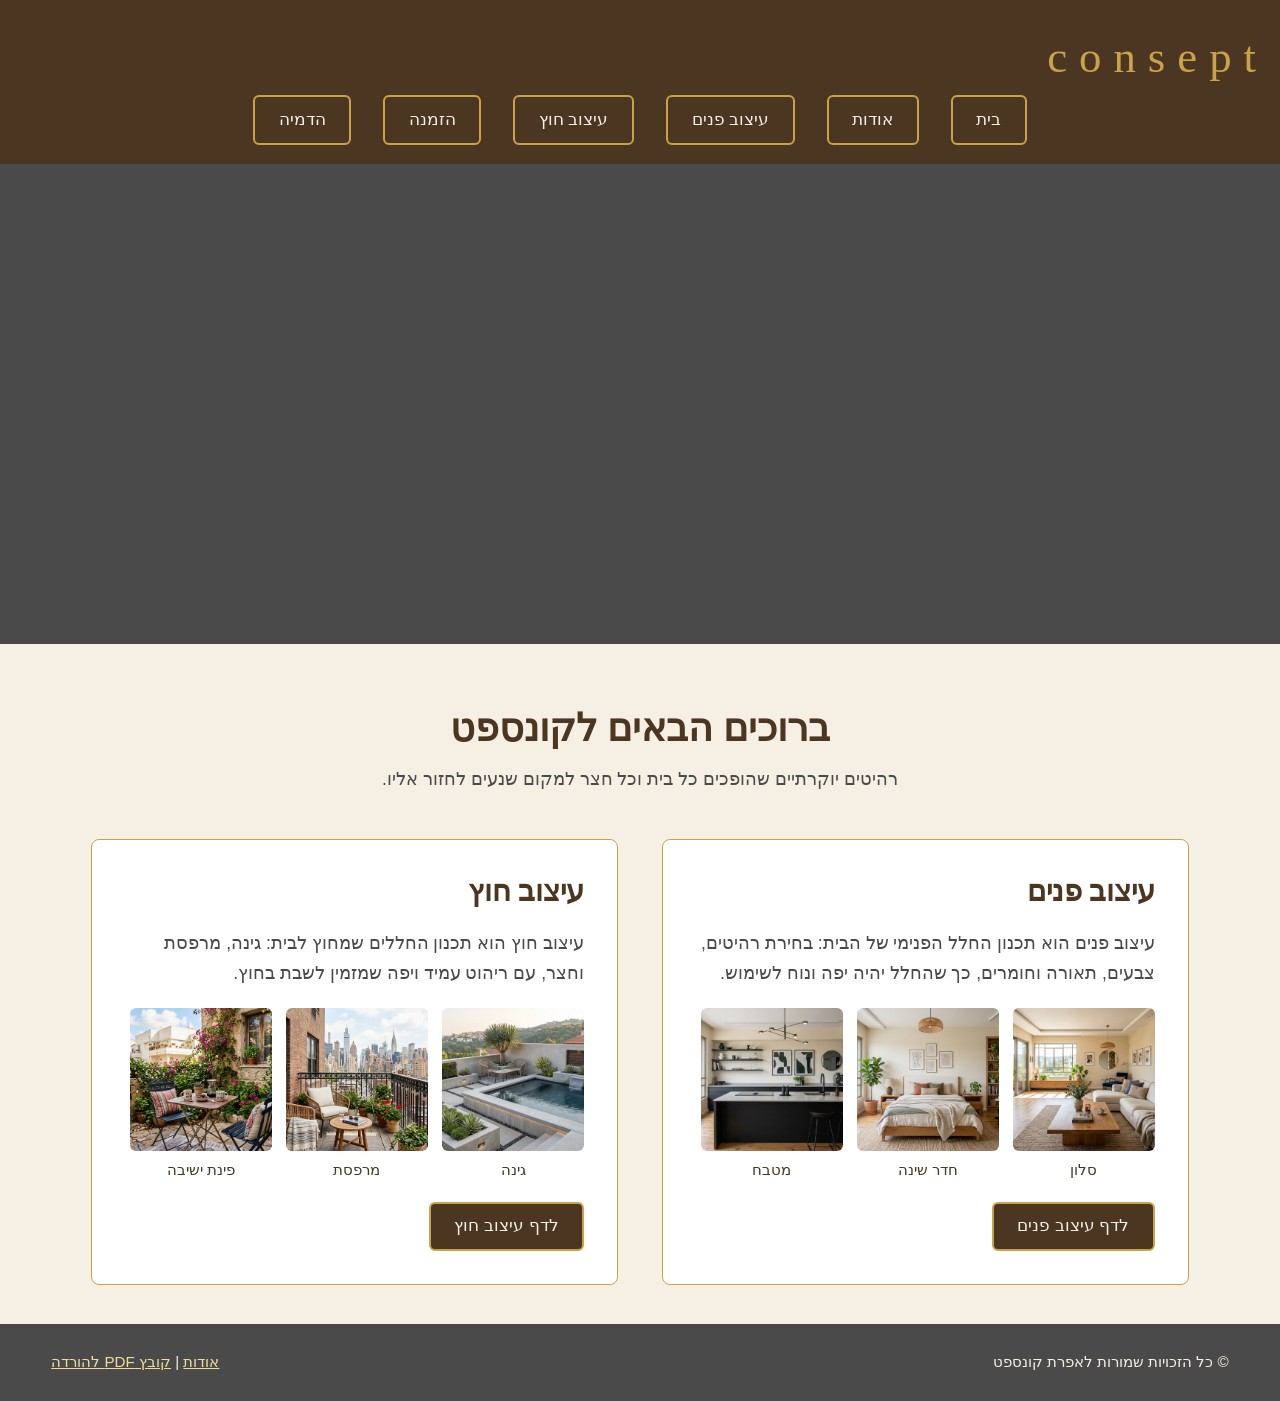
<file: index.html>
<!DOCTYPE html>
<html lang="he" dir="rtl">
<head>
  <meta charset="UTF-8">
  <meta name="viewport" content="width=device-width, initial-scale=1">
  <title>קונספט | רהיטים יוקרתיים לעיצוב פנים וחוץ</title>
  <meta name="description" content="קונספט - חנות רהיטים יוקרתית וסטודיו לעיצוב פנים וחוץ.">
  <link rel="icon" href="favicon.ico">
  <link rel="stylesheet" href="css/style.css">
  <link rel="stylesheet" href="css/home.css">
  <link rel="icon" href="pic\Logo.ico.jpg">
    <link rel="icon" href="pic\Logo.ico.jpg">
</head>


<body>


<header>
  <nav class="main-nav">
     <a class="logo" href="index.html">consept</a>
    <!-- הלוגו הקישורי בצד ימין -->
     <ul>
      <li><a class="btn" href="index.html">בית</a></li>
      <li><a class="btn" href="about.html">אודות</a></li>
      <li><a class="btn" href="interior.html">עיצוב פנים</a></li>
      <li><a class="btn" href="exterior.html">עיצוב חוץ</a></li>
      <li><a class="btn" href="order.html">הזמנה</a></li>
      <li><a class="btn" href="simulation.html">הדמיה</a></li>
    </ul>   
  </nav>
  </header>

  <div class="slider">
    

  <img class="slide" src="pic\Gemini_Generated_Image_q0c3wmq0c3wmq0c3.jpg" alt="סלון מעוצב בגווני קפה ושמנת">
    <img class="slide" src="pic\pic1.jpg" alt="חדר שינה יוקרתי עם פרטי זהב">
    <img class="slide" src="pic\pic3.jpg" alt="גינה מעוצבת עם פינת ישיבה">
    <img class="slide" src="pic\pic4.jpg" alt="גינה מעוצבת עם פינת ישיבה">

  </div>

  <main>
    <section class="intro">
      <h1>ברוכים הבאים לקונספט</h1>
      <p>רהיטים יוקרתיים שהופכים כל בית וכל חצר למקום שנעים לחזור אליו.</p>
    </section>

    <div class="blocks">

      <section class="block">
        <h2>עיצוב פנים</h2>
        <p>עיצוב פנים הוא תכנון החלל הפנימי של הבית: בחירת רהיטים, צבעים, תאורה וחומרים, כך שהחלל יהיה יפה ונוח לשימוש.</p>
        <div class="examples">
          <figure>
            <img src="pic\סלון.jpg" alt="סלון מעוצב">
            <figcaption>סלון</figcaption>
          </figure>
          <figure>
            <img src="pic\מיטה.jpg" alt="חדר שינה מעוצב">
            <figcaption>חדר שינה</figcaption>
          </figure>
          <figure>
            <img src="pic\מטבח.jpg" alt="מטבח מעוצב">
            <figcaption>מטבח</figcaption>
          </figure>
        </div>
        <a class="btn" href="interior.html">לדף עיצוב פנים</a>
      </section>

      <section class="block">
        <h2>עיצוב חוץ</h2>
        <p>עיצוב חוץ הוא תכנון החללים שמחוץ לבית: גינה, מרפסת וחצר, עם ריהוט עמיד ויפה שמזמין לשבת בחוץ.</p>
        <div class="examples">
          <figure>
            <img src="pic\גינה.jpg" alt="גינה מעוצבת">
            <figcaption>גינה</figcaption>
          </figure>
          <figure>
            <img src="pic\מימי.jpg" alt="מרפסת מעוצבת">
            <figcaption>מרפסת</figcaption>
          </figure>
          <figure>
            <img src="pic\קפה.jpg" alt="פינת ישיבה בחוץ">
            <figcaption>פינת ישיבה</figcaption>
          </figure>
        </div>
        <a class="btn" href="exterior.html">לדף עיצוב חוץ</a>
      </section>

    </div>
  </main>

  <footer class="site-footer">
    <p>&copy; כל הזכויות שמורות לאפרת קונספט</p>
    <span>
    <a href="about.html">אודות</a>
    |
    <a href="pic\project-instructions.pdf" target="lll"> קובץ PDF להורדה</a>
    </span>
  </footer>

</body>
</html>
</file>
<file: css/style.css>
:root {
  --coffee: #4b3621;
  --gray: #4a4a4a;
  --gold: #c9a24a;
  --gold-light: #f3dc9a;
  --cream: #f6efe3;
  --white: #ffffff;
}
 
@property --angle {
  syntax: "<angle>";
  initial-value: 0deg;
  inherits: false;
}
 
* {
  box-sizing: border-box;
  margin: 0;
  padding: 0;
}
 
body {
  display: flex;
  flex-direction: column;
  min-height: 100vh;
  background-color: var(--cream);
  color: var(--gray);
  font-family: "Assistant", "Heebo", Arial, sans-serif;
  font-size: 1.1rem;
  line-height: 1.7;
}
 
img {
  max-width: 100%;
  display: block;
}
 
a {
  color: var(--coffee);
}
 
h1, h2 {
  color: var(--coffee);
  font-family: "Frank Ruhl Libre", "David", Georgia, serif;
  line-height: 1.3;
}
 
/* ===== כותרת ראשית ===== */
.site-header {

  display: flex;
  flex-direction: column;
  width: 10%;
  background-color: var(--white);
  width: 20px;
  height: 20px;
  text-align: center;

}

 .nav-header{
 width: 20px;
  height: 20px;
 }
.logo {
  align-self: center;
  padding: 1% 0;
  color: var(--gold);
  font-family: "Frank Ruhl Libre", "David", Georgia, serif;
  font-size: 2.8rem;
  font-weight:300;
  letter-spacing:12px;
  text-decoration: none;
  margin-bottom: 8px;
  padding-right: 12px;
    align-items: center;
}
 

/* ===== תפריט ניווט ===== */
.main-nav {
   position: sticky;
    top: 0;
    z-index: 1000;
  width: 100%;
  background-color: var(--coffee);
  padding: 1.5% 0;


}
 
.main-nav ul {
  display: flex;
  flex-wrap: wrap;
  justify-content: center;
  gap: 2%;
  list-style: none;
}
 
.main-nav li {
  display: flex;
}
 
.main-nav li:not(:last-child) {
  margin-inline-end: 0.5%;
}
 
/* ===== לחצנים - מסגרת זהובה מסתובבת במעבר עכבר ===== */
.btn {
  position: relative;
  display: inline-block;
  isolation: isolate;
  padding: 0.5em 1.4em;
  border: 2px solid var(--gold);
  border-radius: 6px;
  background-color: var(--coffee);
  color: var(--cream);
  font-size: 1.05rem;
  text-align: center;
  text-decoration: none;
  cursor: pointer;
  transition: color 0.3s;
}
 
.btn::before {
  content: "";
  position: absolute;
  inset: -5px;
  z-index: -1;
  border-radius: 10px;
  background: conic-gradient(
    from var(--angle),
    var(--gold) 0deg,
    var(--gold-light) 40deg,
    var(--white) 55deg,
    var(--gold-light) 70deg,
    var(--gold) 110deg,
    transparent 180deg,
    var(--gold) 250deg,
    var(--white) 290deg,
    var(--gold) 330deg,
    var(--gold) 360deg
  );
  opacity: 0;
  transition: opacity 0.3s;
}
 
.btn:hover::before,
.btn:focus-visible::before {
  opacity: 1;
  animation: spin-border 2.5s linear infinite;
}
 
.btn:hover,
.btn:focus-visible {
  color: var(--gold-light);
}
 
@keyframes spin-border {
  to {
    --angle: 360deg;
  }
}
 
/* ===== תוכן ===== */
main {
  flex: 1;
  width: 100%;
  max-width: 1200px;
  margin: 0 auto;
  padding: 3% 4%;
}
 
/* ===== כותרת תחתונה ===== */
.site-footer {
  display: flex;
  flex-wrap: wrap;
  justify-content: space-between;
  align-items: center;
  gap: 1rem;
  width: 100%;
  padding: 2% 4%;
  background-color: var(--gray);
  color: var(--cream);
  font-size: 0.95rem;
}
 
.site-footer a {
  color: var(--gold-light);
}
 
.site-footer a[href^="pages/"]:hover {
  color: var(--white);
}
 
/* ===== רספונסיביות ===== */
@media (max-width: 768px) {
  .logo {
    font-size: 2rem;
  }
 
  .main-nav ul {
    flex-direction: column;
    align-items: stretch;
    gap: 0.8rem;
    padding: 0 8%;
  }
 
  .main-nav li:not(:last-child) {
    margin-inline-end: 0;
  }
 
  .main-nav .btn {
    width: 100%;
  }
 
  .site-footer {
    flex-direction: column;
    text-align: center;
  }
}
 
@media (prefers-reduced-motion: reduce) {
  .btn:hover::before,
  .btn:focus-visible::before {
    animation: none;
  }
}
</file>
<file: css/home.css>
/* ===== חלק עליון מתחלף (סליידר) ===== */
.slider {
  position: relative;
  width: 100%;
  aspect-ratio: 16 / 6;
  overflow: hidden;
  background-color: var(--gray);
}
 
.slider .slide {
  position: absolute;
  top: 0;
  right: 0;
  width: 100%;
  height: 100%;
  object-fit: cover;
  opacity: 0;
  animation: slide-fade 24s infinite;
}
 
.slider .slide:nth-child(2) { animation-delay: 6s; }
.slider .slide:nth-child(3) { animation-delay: 12s; }
.slider .slide:nth-child(4) { animation-delay: 18s; }
 
@keyframes slide-fade {
  0%   { opacity: 0; }
  5%   { opacity: 1; }
  25%  { opacity: 1; }
  30%  { opacity: 0; }
  100% { opacity: 0; }
}
  .main-nav {
     position: sticky;
    top: 0;
    z-index: 1000;   }
 
/* ===== משפט פתיחה ===== */
.intro {
  text-align: center;
  padding: 2% 0 4%;
}
 
.intro h1 {
  font-size: 2.4rem;
  margin-bottom: 1%;
}
 
.intro p {
  max-width: 60ch;
  margin: 0 auto;
}
 
/* ===== בלוקים של פנים וחוץ ===== */
.blocks {
  display: flex;
  flex-direction: row;
  gap: 4%;
}
 
.block {
  display: flex;
  flex-direction: column;
  align-items: flex-start;
  gap: 1.2rem;
  width: 48%;
  padding: 3%;
  background-color: var(--white);
  border: 1px solid var(--gold);
  border-radius: 8px;
}
 
.block h2 {
  font-size: 1.8rem;
}
 
.block > .btn {
  margin-top: auto;
}
 
/* ===== דוגמאות ===== */
.examples {
  display: flex;
  flex-wrap: wrap;
  gap: 3%;
  width: 100%;
}
 
.examples figure {
  width: 31%;
  overflow: hidden;
}
 
.examples img {
  width: 100%;
  aspect-ratio: 1 / 1;
  object-fit: cover;
  border-radius: 6px;
  transition: transform 0.4s;
}
 
.examples figure:hover img {
  transform: scale(1.06);
}
 
.examples figcaption {
  padding-top: 0.4rem;
  color: var(--coffee);
  font-size: 0.95rem;
  text-align: center;
}
 
/* ===== רספונסיביות ===== */
@media (max-width: 900px) {
  .blocks {
    flex-direction: column;
    gap: 2rem;
  }
 
  .block {
    width: 100%;
  }
}
 
@media (max-width: 768px) {
  .slider {
    aspect-ratio: 4 / 3;
  }
 
  .intro h1 {
    font-size: 1.8rem;
  }
}
 
@media (max-width: 480px) {
  .examples figure {
    width: 100%;
  }
}
 
@media (prefers-reduced-motion: reduce) {
  .slider .slide {
    animation: none;
  }
 
  .slider .slide:first-child {
    opacity: 1;
  }
}
</file>
